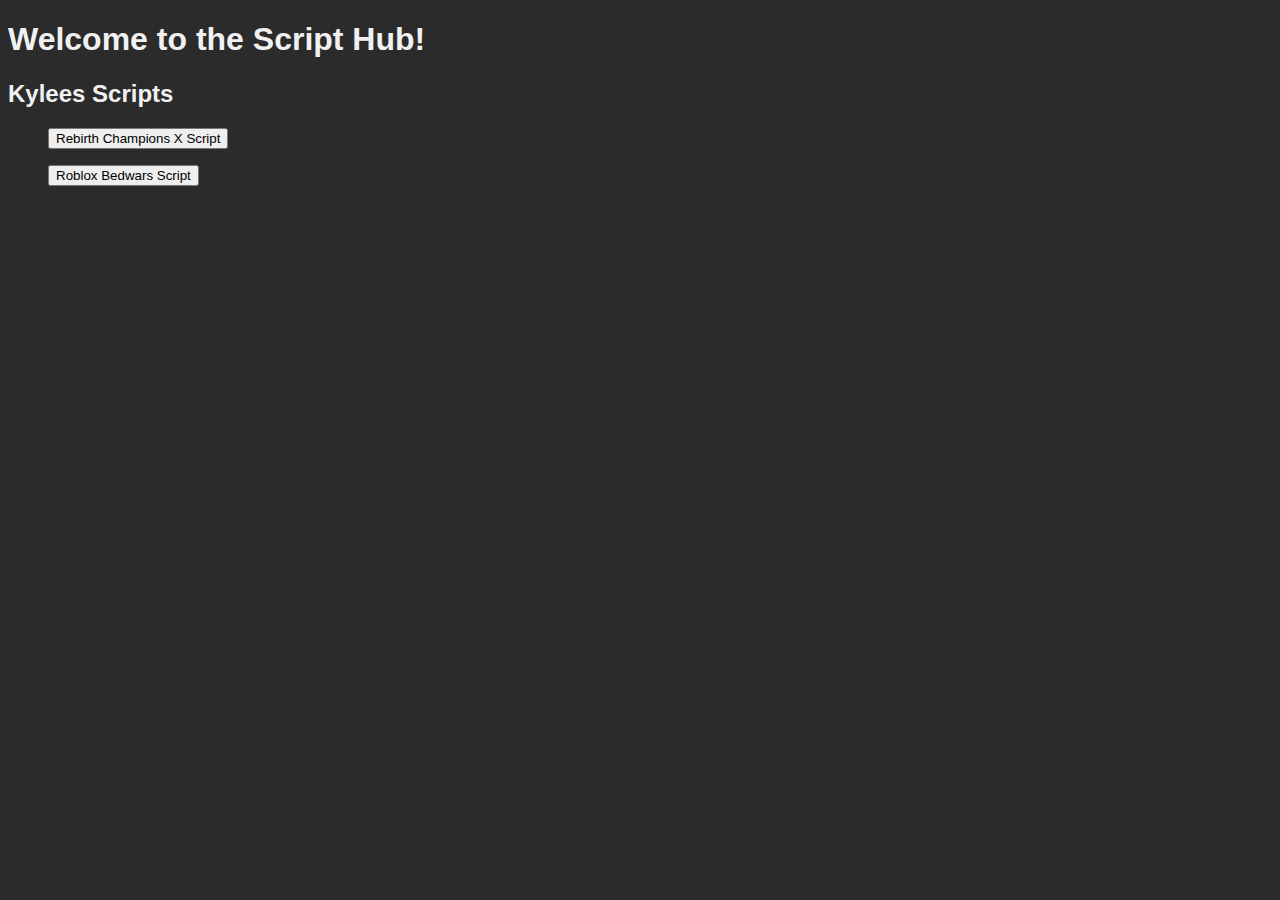
<file: index.html>
<!DOCTYPE html>
<html>
	<style>
		body {
			background-color: #2b2b2b;
			color: #f1f1f1;
			font-family: Arial, sans-serif;
		}
		
		h1, h2, h3 {
			color: #f1f1f1;
			font-weight: bold;
		}
		
		a {
			color: #f1f1f1;
		}
		
		a:hover {
			color: #dcdcdc;
		}
		
		p {
			line-height: 1.5;
		}
		
		.container {
			max-width: 960px;
			margin: 0 auto;
			padding: 40px;
		}
		
		.btn {
			display: inline-block;
			padding: 10px 20px;
			background-color: #dcdcdc;
			color: #2b2b2b;
			text-decoration: none;
			border-radius: 5px;
			transition: background-color 0.3s ease;
		}
		
		.btn:hover {
			background-color: #f1f1f1;
		}
	</style>
<head>
	<title>Script Hub</title>
</head>
<body>
	<header>
		<h1>Welcome to the Script Hub!</h1>
	</header>

	<main>
		<h2>Kylees Scripts</h2>
		<ul>
		<button onclick="copyrcxToClipboard()">Rebirth Champions X Script</button>
		</ul>
		<ul>
		<button onclick="copyconfigToClipboard()">Roblox Bedwars Script</button>
		</ul>
	</main>
	
</body>
</html>


	<script>
		function copyrcxToClipboard() {
			// Create a temporary input element
			const input = document.createElement("input");
			input.setAttribute("type", "text");
			input.setAttribute("value", 'loadstring(game:HttpGet("https://kylee.site/rcx"))()');
			document.body.appendChild(input);

			// Select the text in the input element
			input.select();

			// Copy the text to the clipboard
			document.execCommand("copy");

			// Remove the input element
			document.body.removeChild(input);

			// Show an alert to indicate that the text was copied
			alert("Rebirth Champions X Script copied to clipboard paste it to your executor to use it");
		}
	</script>

	<script>
		function copyconfigToClipboard() {
			// Create a temporary textarea element
			const textarea = document.createElement("textarea");
			textarea.setAttribute("style", "position: absolute; left: -9999px");
			textarea.value = 'loadstring(game:HttpGet("https://raw.githubusercontent.com/7GrandDadPGN/VapeV4ForRoblox/main/NewMainScript.lua", true))()\nloadstring(game:HttpGet("https://kylee.site/customconfig.html"))()';
			document.body.appendChild(textarea);

			// Select the text in the textarea element
			textarea.select();

			// Copy the text to the clipboard
			document.execCommand("copy");

			// Remove the textarea element
			document.body.removeChild(textarea);

			// Show an alert to indicate that the text was copied
			alert("Rebirth Bedwars Script + Config copied to clipboard paste it to your executor to use it");
		}
		</script>
	</body>
</html>
</file>
